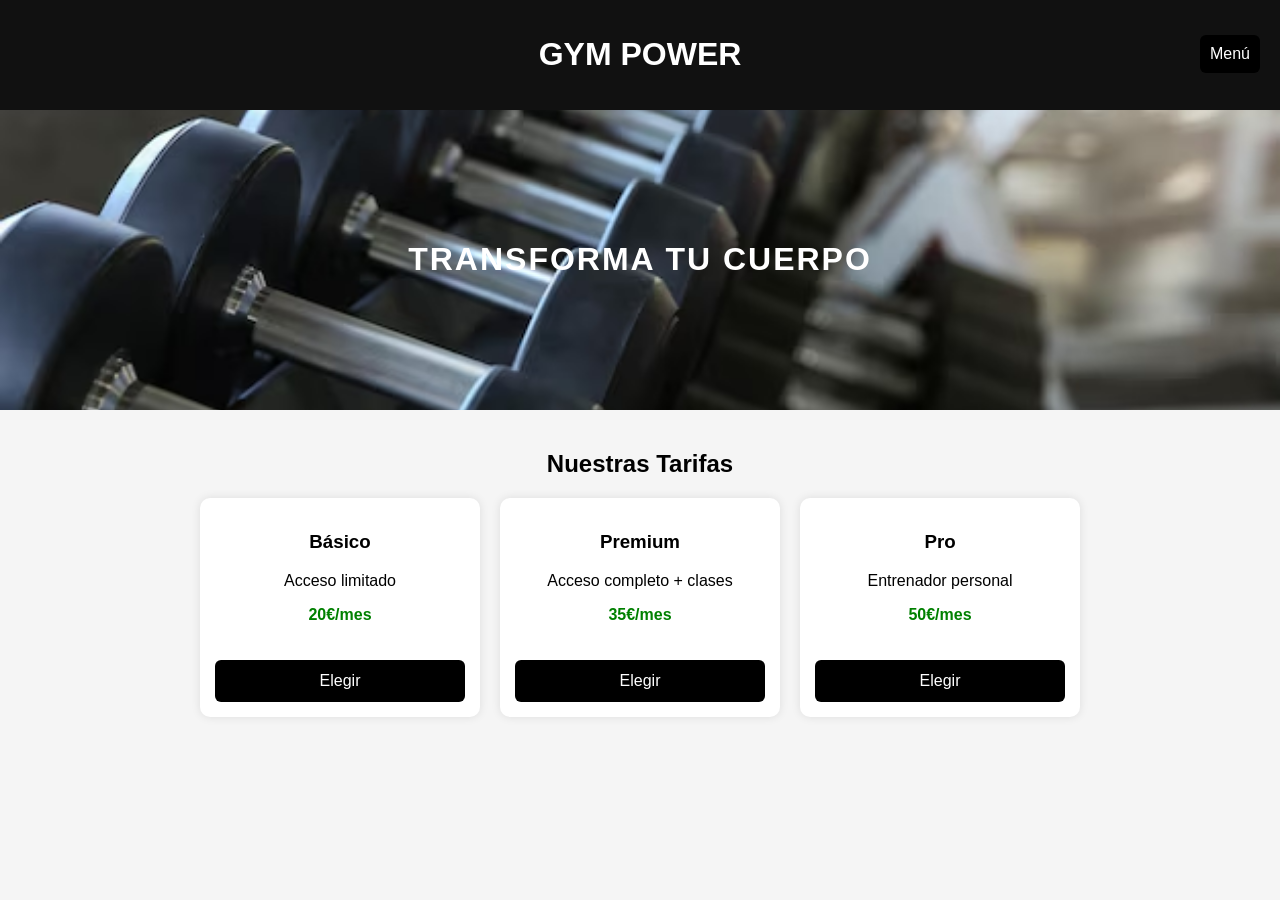
<file: index.html>
<!DOCTYPE html>
<html lang="es">
<head>
  <meta charset="UTF-8">
  <title>Inicio - Gym</title>
  <link rel="stylesheet" href="./estilos/estilos.css">
</head>
 
<body>

<header>
  <h1>GYM POWER</h1>

  <div class="menu">
    <button id="menuBtn"> Menú</button>

    <div id="menuContent" class="menu-content">
      <a href="index.html">Inicio</a>
      <a href="articulos.html">Artículos</a>
      <a href="contacto.html">Contacto</a>
    </div>
  </div>
</header>

<div class="banner">
  TRANSFORMA TU CUERPO
</div>

<section class="tarifas">
  <h2>Nuestras Tarifas</h2>

  <div class="contenedor">

    <div class="card">
      <h3>Básico</h3>
      <p>Acceso limitado</p>
      <p class="precio">20€/mes</p>
      <button>Elegir</button>
    </div>

    <div class="card">
      <h3>Premium</h3>
      <p>Acceso completo + clases</p>
      <p class="precio">35€/mes</p>
      <button>Elegir</button>
    </div>

    <div class="card">
      <h3>Pro</h3>
      <p>Entrenador personal</p>
      <p class="precio">50€/mes</p>
      <button>Elegir</button>
    </div>

  </div>
</section>

<script src="./Js/index.js"></script>

</body>
</html>
</file>
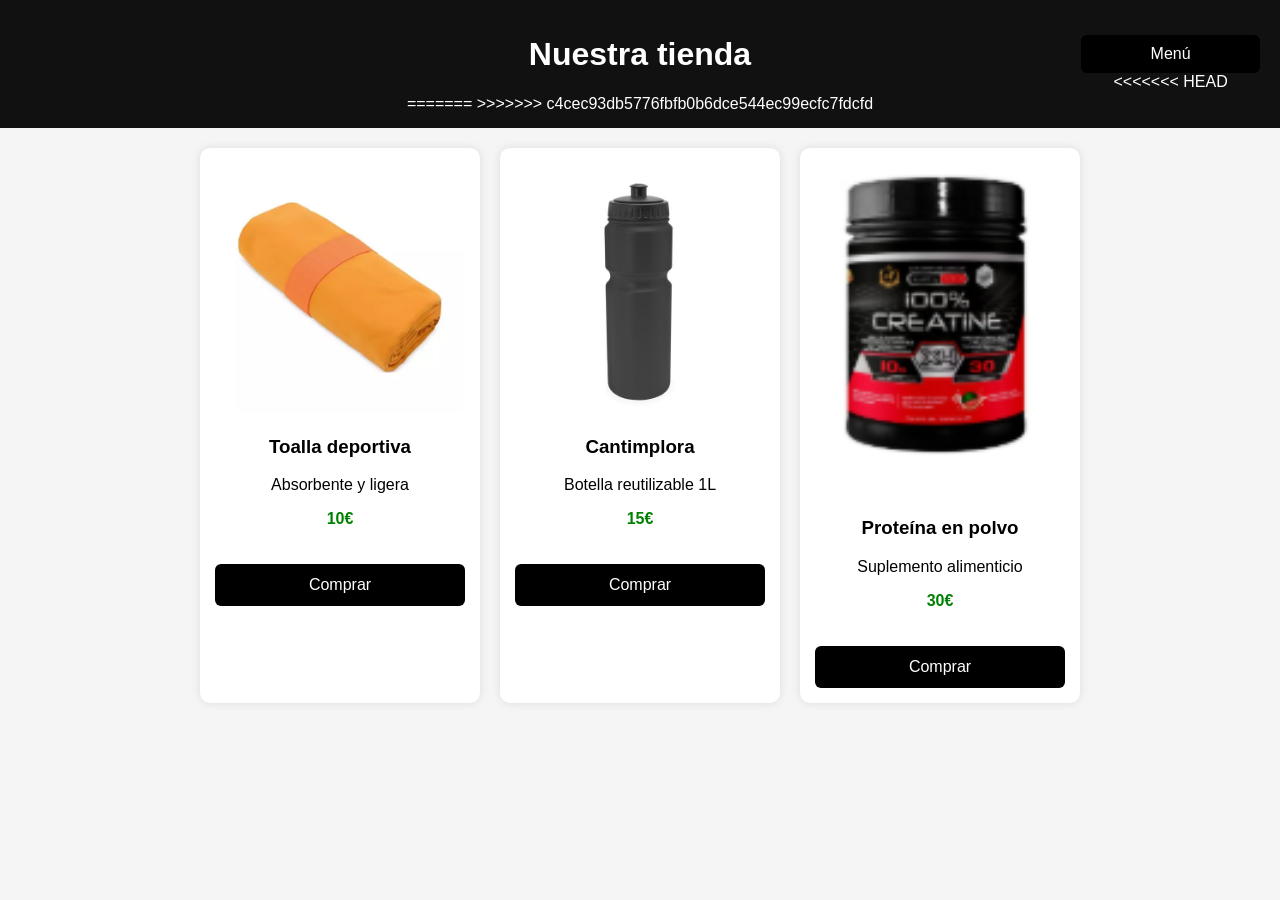
<file: articulos.html>
<!DOCTYPE html>
<html lang="es">
<head>
  <meta charset="UTF-8">
  <title>Artículos de Gimnasio</title>
  <link rel="stylesheet" href="./estilos/estilosAT.css">
  <link rel="stylesheet" href="./estilos/estilos.css">
</head>
 
<body>

<header>
  <h1>Nuestra tienda</h1>

  <div class="menu">
    <button id="menuBtn"> Menú</button>

    <div id="menuContent" class="menu-content">
      <a href="index.html">Inicio</a>
      <a href="articulos.html">Artículos</a>
      <a href="contacto.html">Contacto</a>
    </div>
<<<<<<< HEAD
  </div>
=======
    <script src="./Js/index.js"></script>
>>>>>>> c4cec93db5776fbfb0b6dce544ec99ecfc7fdcfd
</header>
<section class="contenedor">

  <div class="card">
    <img src="img/toalla.jpg" alt="Toalla deportiva">
    <h3>Toalla deportiva</h3>
    <p>Absorbente y ligera</p>
    <p class="precio">10€</p>
    <button>Comprar</button>
  </div>

  <div class="card">
    <img src="img/bottle.jpg" alt="Cantimplora">
    <h3>Cantimplora</h3>
    <p>Botella reutilizable 1L</p>
    <p class="precio">15€</p>
    <button>Comprar</button>
  </div>

  <div class="card">
    <img src="img/creatine.png" alt="Proteína">
    <h3>Proteína en polvo</h3>
    <p>Suplemento alimenticio</p>
    <p class="precio">30€</p>
    <button>Comprar</button>
  </div>
<script src="/Js/index.js"></script>
</section>

</body>
</html>
</file>
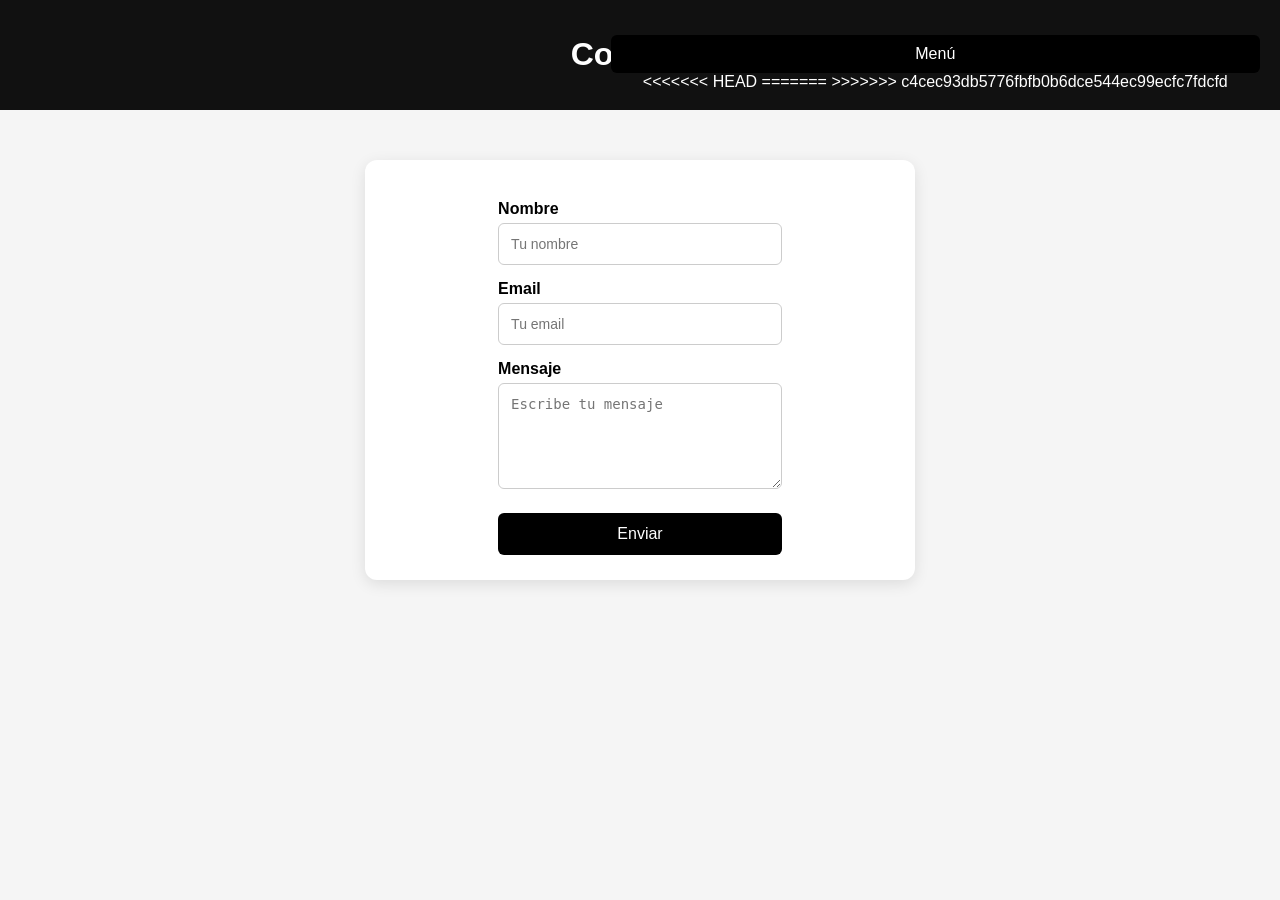
<file: contacto.html>
<!DOCTYPE html>
<html lang="es">
<head>
  <meta charset="UTF-8">
  <title>Contacto</title>
  <link rel="stylesheet" href="./estilos/estilosCO.css">
  <link rel="stylesheet" href="./estilos/estilos.css">
</head>
 
<body>

<header>
  <h1>Contacto</h1>
    <div class="menu">
    <button id="menuBtn"> Menú</button>

    <div id="menuContent" class="menu-content">
      <a href="index.html">Inicio</a>
      <a href="articulos.html">Artículos</a>
      <a href="contacto.html">Contacto</a>
    </div>
<<<<<<< HEAD

=======
    <script src="./Js/index.js"></script>
>>>>>>> c4cec93db5776fbfb0b6dce544ec99ecfc7fdcfd
</header>



<div class="contenedor">
  <form>
    <label>Nombre</label>
    <input type="text" placeholder="Tu nombre" required>

    <label>Email</label>
    <input type="email" placeholder="Tu email" required>

    <label>Mensaje</label>
    <textarea rows="5" placeholder="Escribe tu mensaje" required></textarea>

    <button type="submit">Enviar</button>
  </form>
</div>
<script src="/Js/contacto.js"></script>
<script src="/Js/index.js"></script>

</body>
</html>
</file>
<file: estilos/estilos.css>
/* BODY */
body {
  font-family: Arial, sans-serif;
  margin: 0;
  background-color: #f5f5f5;
}

/* CABECERA */
header {
  background-color: #111;
  color: white;
  padding: 15px;
  text-align: center;
  position: relative;
}

/* MENÚ */
.menu {
  position: absolute;
  top: 15px;
  right: 20px;
}

#menuBtn {
  background: black;
  color: white;
  border: none;
  padding: 10px;
  cursor: pointer;
  transition: 0.3s;
}

#menuBtn:hover {
  background: #333;
  transform: scale(1.05);
}

.menu-content {
  display: none;
  position: absolute;
  right: 0;
  background: white;
  min-width: 160px;
  border-radius: 10px;
  overflow: hidden;
  box-shadow: 0 0 15px rgba(0,0,0,0.2);
  animation: fadeIn 0.3s ease;
}

.menu-content a {
  display: block;
  padding: 12px;
  color: black;
  text-decoration: none;
  transition: 0.3s;
}

.menu-content a:hover {
  background: black;
  color: white;
  padding-left: 18px;
}

/* ANIMACIONES */
@keyframes fadeIn {
  from {
    opacity: 0;
    transform: translateY(-10px);
  }
  to {
    opacity: 1;
    transform: translateY(0);
  }
}

@keyframes zoom {
  from { background-size: 100%; }
  to { background-size: 110%; }
}

/* BANNER */
.banner {
  width: 100%;
  height: 300px;
  background: url('../img/gym.jpg') center/cover no-repeat;
  display: flex;
  justify-content: center;
  align-items: center;
  color: white;
  font-size: 32px;
  font-weight: bold;
  letter-spacing: 2px;
  animation: zoom 6s infinite alternate;
}

/* TARIFAS */
.tarifas {
  text-align: center;
  padding: 20px;
}

/* CONTENEDOR DE TARJETAS */
.contenedor {
  display: flex;
  flex-wrap: wrap;
  justify-content: center;
  gap: 20px;
}

.card {
  background: white;
  width: 250px;
  border-radius: 10px;
  padding: 15px;
  text-align: center;
  box-shadow: 0 0 10px rgba(0,0,0,0.1);
  transition: 0.3s;
}

.card:hover {
  transform: translateY(-10px) scale(1.03);
  box-shadow: 0 10px 20px rgba(0,0,0,0.2);
}

.precio {
  color: green;
  font-weight: bold;
}

/* BOTONES GENERALES */
button {
  background: black;
  color: white;
  border: none;
  padding: 12px;
  width: 100%;
  margin-top: 20px;
  border-radius: 6px;
  cursor: pointer;
  font-size: 16px;
  transition: 0.3s;
}

button:hover {
  background: #333;
  transform: scale(1.05);
}

/* FORMULARIO */
.form-contenedor {
  max-width: 500px;
  margin: 50px auto;
  background: white;
  padding: 25px;
  border-radius: 12px;
  box-shadow: 0 4px 15px rgba(0,0,0,0.1);
}

.form-contenedor label {
  display: block;
  margin-top: 15px;
  font-weight: bold;
}

.form-contenedor input,
.form-contenedor textarea {
  width: 100%;
  padding: 12px;
  margin-top: 5px;
  border-radius: 6px;
  border: 1px solid #ccc;
  font-size: 14px;
  box-sizing: border-box;
}

.form-contenedor input:focus,
.form-contenedor textarea:focus {
  outline: none;
  border-color: black;
}

.form-contenedor textarea {
  resize: vertical;
}
</file>
<file: estilos/estilosAT.css>
body {
      font-family: Arial;
      margin: 0;
      background-color: #f5f5f5;
    }
    header {
      background-color: #111;
      color: white;
      padding: 15px;
      text-align: center;
    }
    .contenedor {
      display: flex;
      flex-wrap: wrap;
      justify-content: center;
      gap: 20px;
      padding: 20px;
    }
    .card {
      background: white;
      width: 250px;
      border-radius: 10px;
      padding: 15px;
      text-align: center;
      box-shadow: 0 0 10px rgba(0,0,0,0.1);
    }
    .card img {
      width: 100%;
      border-radius: 10px;
    }
    .precio {
      color: green;
      font-weight: bold;
    }
    button {
      background: black;
      color: white;
      border: none;
      padding: 10px;
      margin-top: 10px;
      cursor: pointer;
    }

    /* MENÚ */
.menu {
  position: absolute;
  top: 15px;
  right: 20px;
}

#menuBtn {
  background: black;
  color: white;
  border: none;
  padding: 10px;
  cursor: pointer;
  transition: 0.3s;
}

#menuBtn:hover {
  background: #333;
  transform: scale(1.05);
}

.menu-content {
  display: none;
  position: absolute;
  right: 0;
  background: white;
  min-width: 160px;
  border-radius: 10px;
  overflow: hidden;
  box-shadow: 0 0 15px rgba(0,0,0,0.2);
  animation: fadeIn 0.3s ease;
}

.menu-content a {
  display: block;
  padding: 12px;
  color: black;
  text-decoration: none;
  transition: 0.3s;
}

.menu-content a:hover {
  background: black;
  color: white;
  padding-left: 18px;
}
</file>
<file: estilos/estilosCO.css>
body {
    font-family: Arial, sans-serif;
    margin: 0;
    background-color: #f5f5f5;
  }

  header {
    background-color: #111;
    color: white;
    text-align: center;
    padding: 20px;
  }

  .contenedor {
    max-width: 500px;
    margin: 50px auto;
    background: white;
    padding: 25px;
    border-radius: 12px;
    box-shadow: 0 4px 15px rgba(0,0,0,0.1);
  }

  label {
    display: block;
    margin-top: 15px;
    font-weight: bold;
  }

  input, textarea {
    width: 100%;
    padding: 12px;
    margin-top: 5px;
    border-radius: 6px;
    border: 1px solid #ccc;
    font-size: 14px;
    box-sizing: border-box;
  }

  input:focus, textarea:focus {
    outline: none;
    border-color: black;
  }

  textarea {
    resize: vertical;
  }

  button {
    background: black;
    color: white;
    border: none;
    padding: 12px;
    width: 100%;
    margin-top: 20px;
    border-radius: 6px;
    cursor: pointer;
    font-size: 16px;
  }

  button:hover {
    background: #333;
  }
  .menu {
  position: absolute;
  top: 15px;
  right: 20px;
}

#menuBtn {
  background: black;
  color: white;
  border: none;
  padding: 10px;
  cursor: pointer;
  transition: 0.3s;
}

#menuBtn:hover {
  background: #333;
  transform: scale(1.05);
}

.menu-content {
  display: none;
  position: absolute;
  right: 0;
  background: white;
  min-width: 160px;
  border-radius: 10px;
  overflow: hidden;
  box-shadow: 0 0 15px rgba(0,0,0,0.2);
  animation: fadeIn 0.3s ease;
}

.menu-content a {
  display: block;
  padding: 12px;
  color: black;
  text-decoration: none;
  transition: 0.3s;
}

.menu-content a:hover {
  background: black;
  color: white;
  padding-left: 18px;
}
</file>
